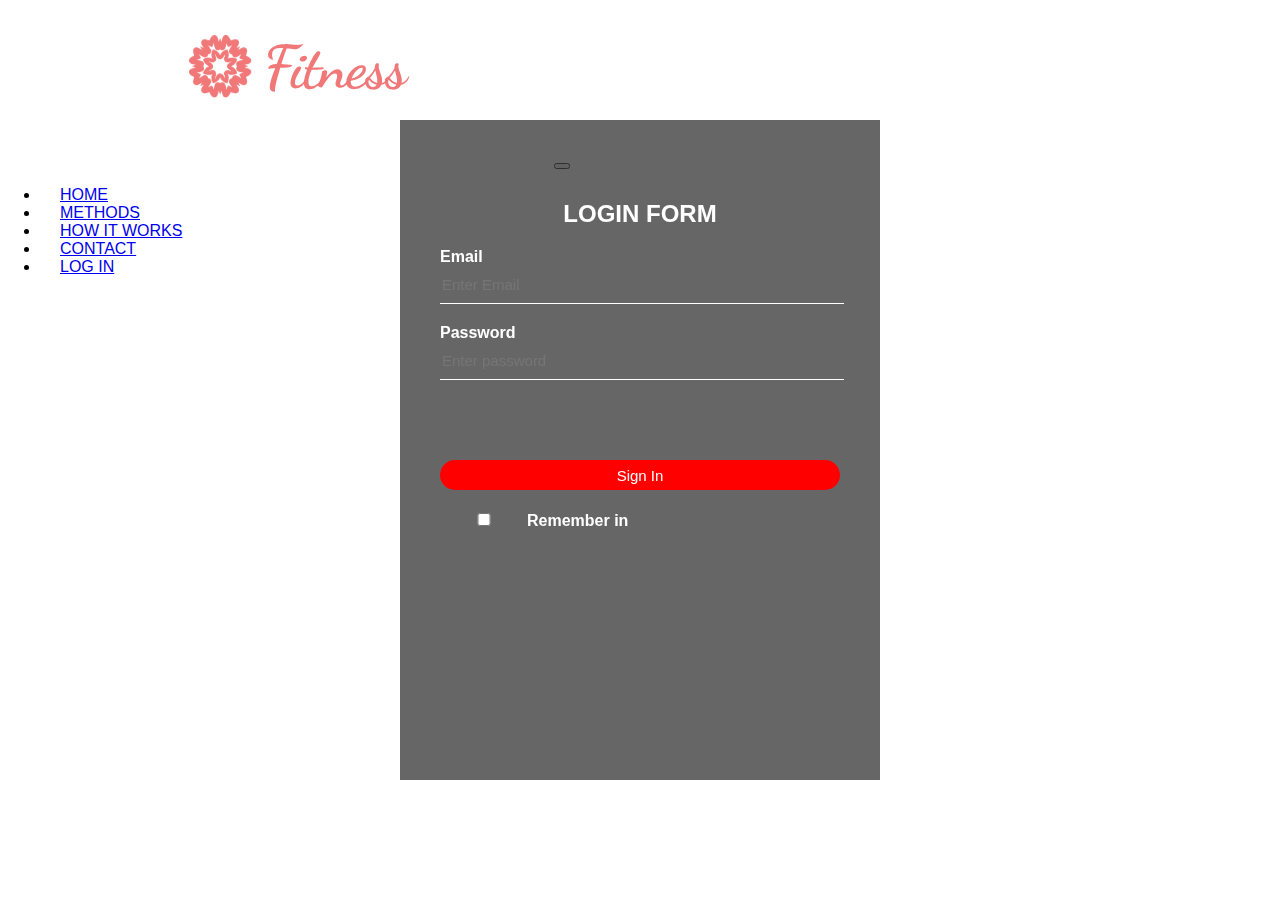
<file: login.html>
<!DOCTYPE html>
<html lang="en" dir="ltr">
  <head>
    <meta charset="utf-8">
    <title></title>
    <link rel="stylesheet" href="https://cdn.jsdelivr.net/npm/bootstrap@4.5.3/dist/css/bootstrap.min.css" integrity="sha384-TX8t27EcRE3e/ihU7zmQxVncDAy5uIKz4rEkgIXeMed4M0jlfIDPvg6uqKI2xXr2" crossorigin="anonymous">
    <script src="https://code.jquery.com/jquery-3.5.1.slim.min.js" integrity="sha384-DfXdz2htPH0lsSSs5nCTpuj/zy4C+OGpamoFVy38MVBnE+IbbVYUew+OrCXaRkfj" crossorigin="anonymous"></script>
<script src="https://cdn.jsdelivr.net/npm/bootstrap@4.5.3/dist/js/bootstrap.bundle.min.js" integrity="sha384-ho+j7jyWK8fNQe+A12Hb8AhRq26LrZ/JpcUGGOn+Y7RsweNrtN/tE3MoK7ZeZDyx" crossorigin="anonymous"></script>
<link rel="stylesheet" href="login.css">
  </head>
  <body>

      <div class="container-fluid">
        <header>
      <nav class="navbar navbar-expand navbar-dark fixed-top ">
        <a class="navbar-brand" href="#"><img class="logo" src="LogoMakr-6fPGwU.png" /></a>
        <button class="navbar-toggler" type="button" data-toggle="collapse" data-target="#navbarTogglerDemo03" aria-controls="navbarTogglerDemo03" aria-expanded="false" aria-label="Toggle navigation">
          <span class="navbar-toggler-icon"></span>
        </button>

        <div class="collapse navbar-collapse" id="navbarTogglerDemo03">
        <ul class="navbar-nav ml-auto">
          <li class="nav-item active">
            <a class="nav-link " href="index.html">HOME</a>
          </li>
          <li class="nav-item active">
            <a class="nav-link" href=" index.html">METHODS</a>
          </li>
          <li class="nav-item active">
            <a class="nav-link" href="index.html">HOW IT WORKS</a>
          </li>
          <li class="nav-item active ">
            <a class="nav-link" href="index.html">CONTACT</a>
          </li>
          <li class="nav-item active">
            <a class="nav-link" href="login.html"><i class="far fa-user-circle"></i> LOG IN</a>

          </li>

        </ul>
      </div>

      </nav>

    </header>
      </div>
      <div class="login-form">
        <h2>Login form</h2>
        <form class="" action="index.html" method="post">
          <p>Email</p>
          <input type="email" placeholder="Enter Email" required>
          <p>Password</p>
          <input type="password" placeholder="Enter password" required>
          <input type="submit" value="Sign In">
          <p><input type="checkbox">Remember in</p>

        </form>

      </div>



  </body>
</html>
</file>
<file: login.css>
body{
	margin: 0;
	padding: 0;
	font-family: 'Poppins', sans-serif;

}

body:before{
	content: '';
	position: fixed;
	width: 100vw;
	height: 100vh;
	background-image: url("https://tse4.mm.bing.net/th?id=OIP.tveDtxVyt8Eo1OGkeyYmawHaEK&pid=Api&P=0&w=271&h=153");
	background-position: center center;
	background-repeat: no-repeat;
	background-attachment: fixed;
	-webkit-background-size: cover;
	background-size: cover;
	-webkit-filter: blur(10px);
	-moz-filter: blur(10px);
	filter: blur(10px);
}
.login-form{
  position:absolute;
  top: 50%;
  left: 50%;
  -webkit-transform: translate(-50%,-50%);
	-moz-transform: translate(-50%,-50%);
	-ms-transform: translate(-50%,-50%);
	-o-transform: translate(-50%,-50%);
	transform: translate(-50%,-50%);
	width: 400px;
	height: 500px;
	padding: 80px 40px;
	background: rgba(0,0,0,0.6);
}
.login-form h2{
	margin: 0;
	padding: 0 0 20px;
	color: #fff;
	text-align: center;
	text-transform: uppercase;
}
.login-form p{
	margin: 0;
	padding: 0;
	font-weight: bold;
	color: #fff;
}
.login-form input{
	width: 100%;
	margin-bottom: 20px;
}

.login-form input[type=email],
.login-form input[type=password]{
	border: none;
	border-bottom: 1px solid #fff;
	background: transparent;
	outline: none;
	height: 35px;
	color: #fff;
	font-size: 15px;
}
.login-form input[type=submit]{
	height: 30px;
	color: #fff;
	font-size: 15px;
	background: red;
	cursor: pointer;
	border-radius: 25px;
	border: none;
	outline: none;
	margin-top: 15%;
}

input[type=checkbox]{
	width: 20%;
}

.navbar{
  /* padding: 0 0 3rem 0; */
  top: 0px;
  background: transparent:important;
}
.navbar-brand{
  margin-left: 150px;
}
.navbar-nav{
margin-right: 30px;
}
li{
  padding-left: 20px;
  font-size: 1rem;
  font-weight: 500;
  text-shadow: 2px 2px 6px white;

}
</file>
